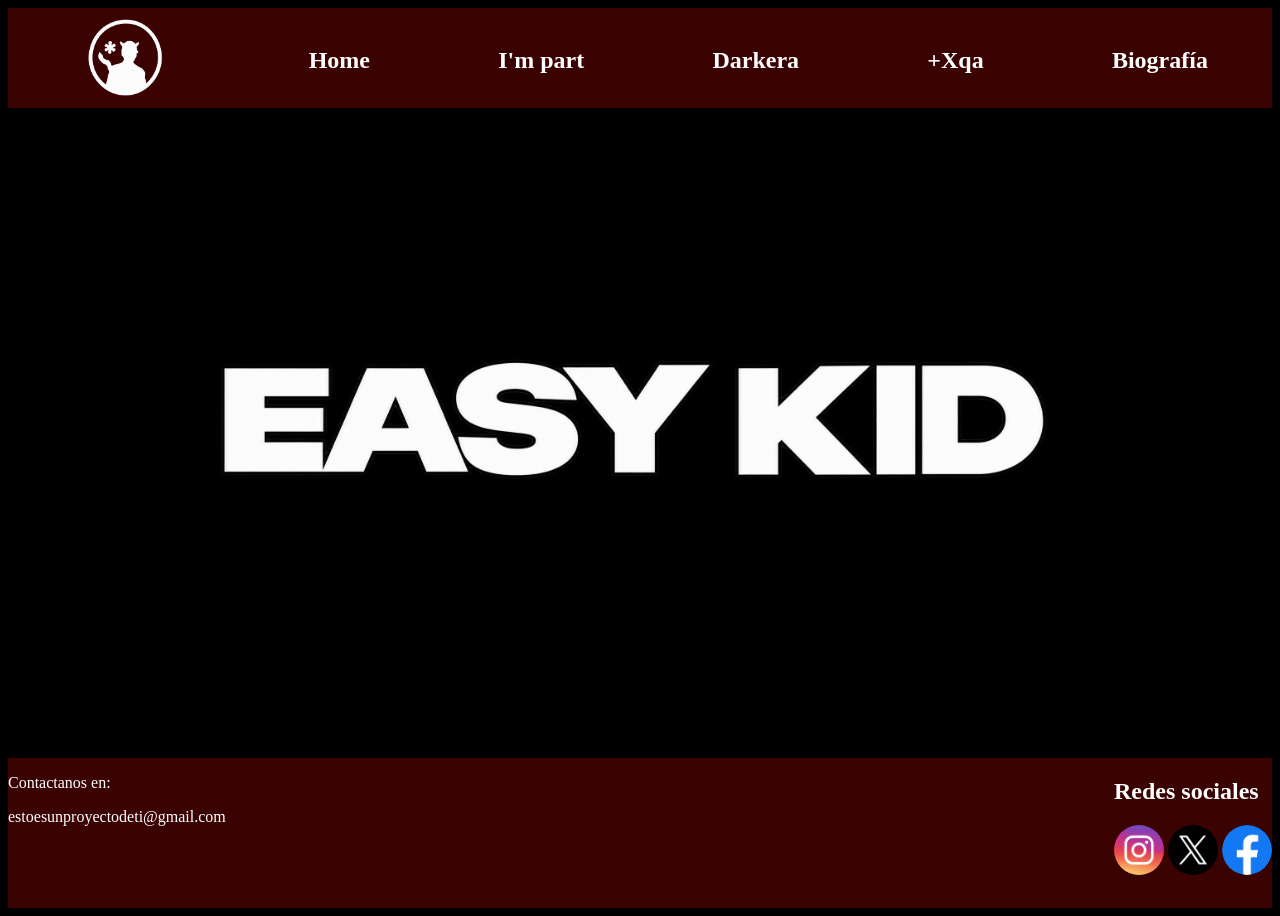
<file: index.html>
<!DOCTYPE html>
<html>

<head>
    <title>proyecto</title>
    <link rel="stylesheet" href="style.css">

</head>

<body class="bodyflex">
    <header>
        <nav class="flex-container">
            <diV> <img src="./img/ChatGPT Image 10 sept 2026, 08_08_33 a.m..png" class="logo"></div>
            <h2> <a href="./index.html"> Home</a>
            <h2><a href="./Impart.html"> I'm part</a>
            <h2> <a href="./darkera.html"> Darkera</a>
            <h2> <a href="./daldarkera.html">+Xqa</a>
                 <h2> <a href="./biografia.html"> Biografía</a>
        </nav>

       

    </header>
    <main>
   <img  src="./img/easy.png" alt="" id="logoinicio">
    </main>
    <footer>
        <DIV class="flex-container2">
           <div>
                <p> Contactanos en:</p>
                <p> estoesunproyectodeti@gmail.com </p>
           </div>
           <div>
                <h2>Redes sociales</h2>
                <img src="./img/insta.jfif" class="imagenesredes" >
                <img src="./img/x.png" class="imagenesredes">
                <img src="./img/Facebook.png" class="imagenesredes">    
           </div> 
            
        </DIV>
    </footer>
</body>

</html>
</file>
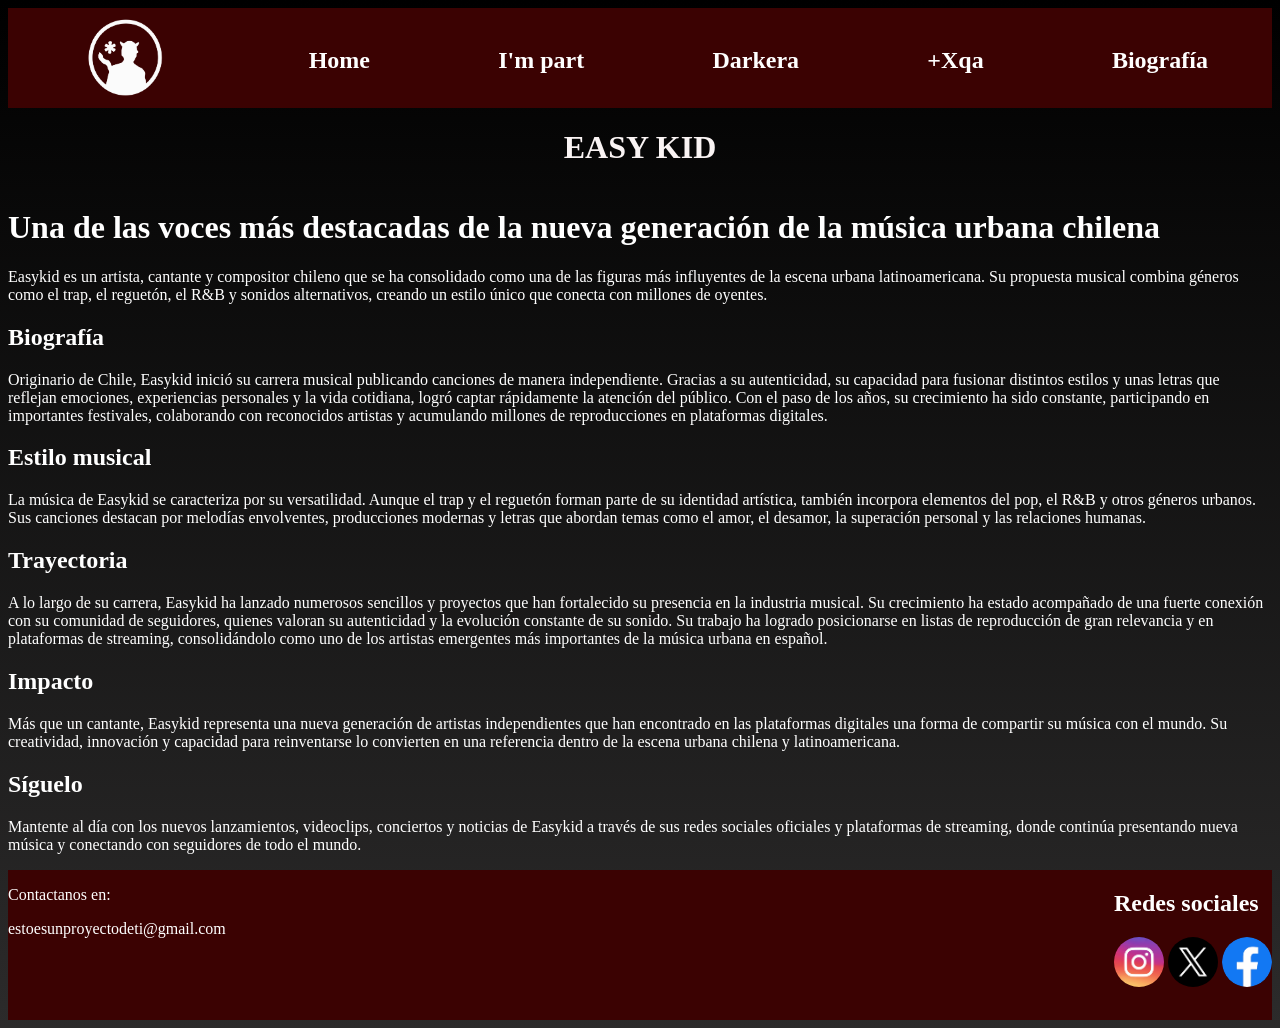
<file: biografia.html>
<!DOCTYPE html>
<html lang="en">
<head>
    <link rel="stylesheet" href="style.css">
    <title>Document</title>
</head>

<body class="bodyflexbiografia">
    <header>
        <nav class="flex-container">
            <diV> <img src="./img/ChatGPT Image 10 sept 2026, 08_08_33 a.m..png" class="logo"></div>
            <h2> <a href="./index.html"> Home</a>
            <h2><a href="./Impart.html"> I'm part</a>
            <h2> <a href="./darkera.html"> Darkera</a>
            <h2> <a href="./daldarkera.html">+Xqa</a>
                 <h2> <a href="./biografia.html"> Biografía</a>
        </nav>

        <h1 id="titulo"> EASY KID</h1>
<div id="degraduado">
    </header>
    <main>
        <h1>Una de las voces más destacadas de la nueva generación de la música urbana chilena</h1>
        <p> Easykid es un artista, cantante y compositor chileno que se ha consolidado como una de las figuras más
            influyentes de la escena urbana latinoamericana. Su propuesta musical combina géneros como el trap, el
            reguetón, el R&B y sonidos alternativos, creando un estilo único que conecta con millones de oyentes.</p>
        <h2>Biografía</h2>
        <p>Originario de Chile, Easykid inició su carrera musical publicando canciones de manera independiente. Gracias
            a su autenticidad, su capacidad para fusionar distintos estilos y unas letras que reflejan emociones,
            experiencias personales y la vida cotidiana, logró captar rápidamente la atención del público.
            Con el paso de los años, su crecimiento ha sido constante, participando en importantes festivales,
            colaborando con reconocidos artistas y acumulando millones de reproducciones en plataformas digitales.</p>
        <h2>Estilo musical</h2>
        <p>La música de Easykid se caracteriza por su versatilidad. Aunque el trap y el reguetón forman parte de su
            identidad artística, también incorpora elementos del pop, el R&B y otros géneros urbanos. Sus canciones
            destacan por melodías envolventes, producciones modernas y letras que abordan temas como el amor, el
            desamor, la superación personal y las relaciones humanas.</p>
        <h2>Trayectoria</h2>
        <p>A lo largo de su carrera, Easykid ha lanzado numerosos sencillos y proyectos que han fortalecido su presencia
            en la industria musical. Su crecimiento ha estado acompañado de una fuerte conexión con su comunidad de
            seguidores, quienes valoran su autenticidad y la evolución constante de su sonido.
            Su trabajo ha logrado posicionarse en listas de reproducción de gran relevancia y en plataformas de
            streaming, consolidándolo como uno de los artistas emergentes más importantes de la música urbana en
            español.</p>
        <h2>Impacto</h2>
        <P>Más que un cantante, Easykid representa una nueva generación de artistas independientes que han encontrado en
            las plataformas digitales una forma de compartir su música con el mundo. Su creatividad, innovación y
            capacidad para reinventarse lo convierten en una referencia dentro de la escena urbana chilena y
            latinoamericana.</P>
        <h2>Síguelo</H2>
        <P>Mantente al día con los nuevos lanzamientos, videoclips, conciertos y noticias de Easykid a través de sus
            redes sociales oficiales y plataformas de streaming, donde continúa presentando nueva música y conectando
            con seguidores de todo el mundo.</P>
    </main>
</div>
 <footer>
        <DIV class="flex-container2">
           <div>
                <p> Contactanos en:</p>
                <p> estoesunproyectodeti@gmail.com </p>
           </div>
           <div>
                <h2>Redes sociales</h2>
                <img src="./img/insta.jfif" class="imagenesredes" >
                <img src="./img/x.png" class="imagenesredes">
                <img src="./img/Facebook.png" class="imagenesredes">    
           </div> 
            
        </DIV>
    </footer>
</body>
</file>
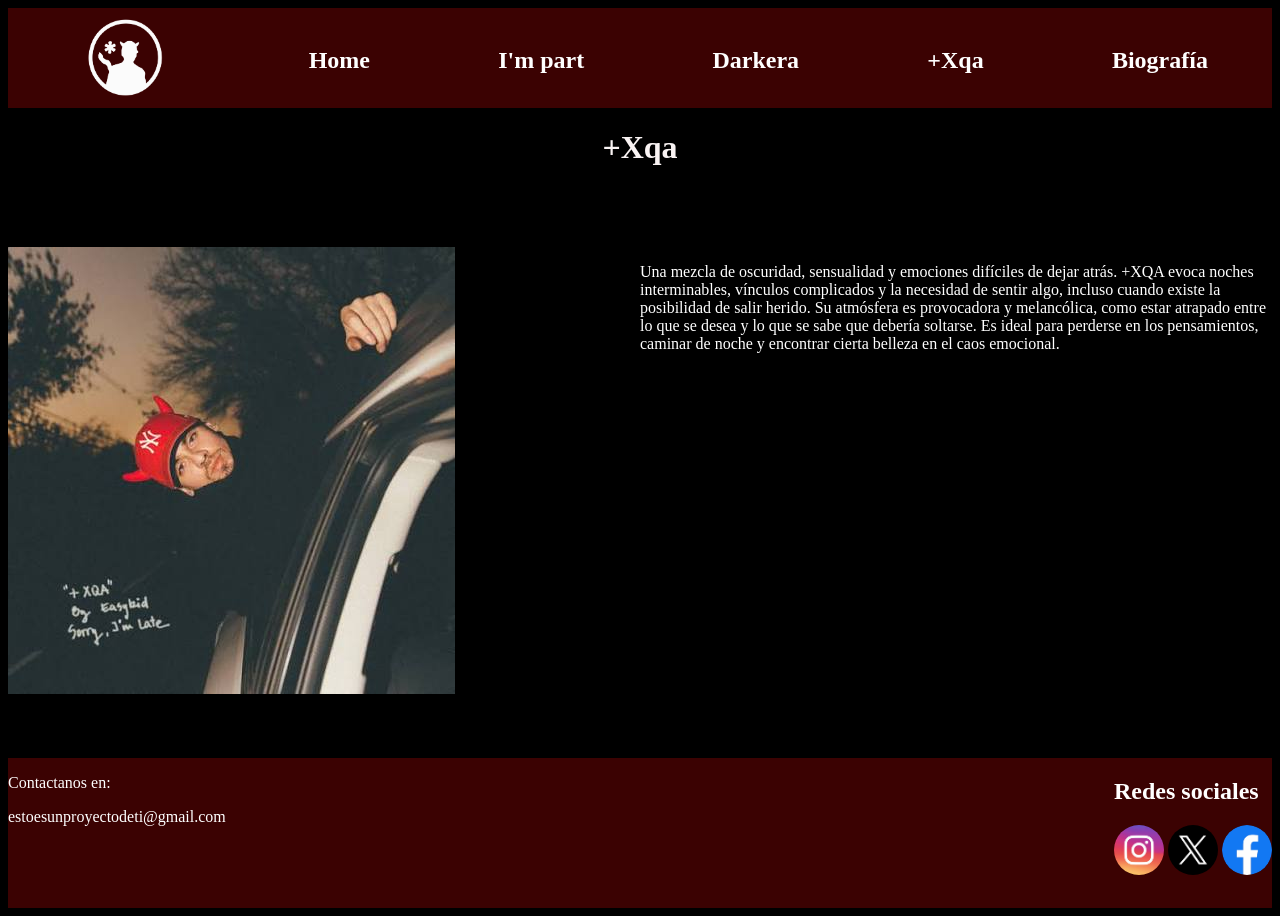
<file: daldarkera.html>
<!DOCTYPE html>
<html lang="en">
<head>
    <link rel="stylesheet" href="style.css">
    <title>Document</title>
</head>
<body class="bodyflex">
     <header>
        <nav class="flex-container">
            <diV> <img src="./img/ChatGPT Image 10 sept 2026, 08_08_33 a.m..png" class="logo"></div>
            <h2> <a href="./index.html"> Home</a>
            <h2><a href="./Impart.html"> I'm part</a>
            <h2> <a href="./darkera.html"> Darkera</a>
            <h2> <a href="./daldarkera.html">+Xqa</a>
                 <h2> <a href="./biografia.html"> Biografía</a>
        </nav>

       <h1 id="titulo"> +Xqa</h1>

    </header>
<main>
    <div class="flex-container3"> 
    <a href="https://open.spotify.com/intl-es/album/3HejJLtUAvnu1KVY5APP7P" target="_blank" rel="noopener noreferrer"><img src="./img/+xqa.jfif" alt=""></a>
    <p>Una mezcla de oscuridad, sensualidad y emociones difíciles de dejar atrás. +XQA evoca noches interminables, vínculos complicados y la necesidad de sentir algo, incluso cuando existe la posibilidad de salir herido. Su atmósfera es provocadora y melancólica, como estar atrapado entre lo que se desea y lo que se sabe que debería soltarse. Es ideal para perderse en los pensamientos, caminar de noche y encontrar cierta belleza en el caos emocional.</p>
</div>
</main>


<footer>
        <DIV class="flex-container2">
           <div>
                <p> Contactanos en:</p>
                <p> estoesunproyectodeti@gmail.com </p>
           </div>
           <div>
                <h2>Redes sociales</h2>
                <img src="./img/insta.jfif" class="imagenesredes" >
                <img src="./img/x.png" class="imagenesredes">
                <img src="./img/Facebook.png" class="imagenesredes">    
           </div> 
            
        </DIV>
    </footer>
</body>
</html>
</file>
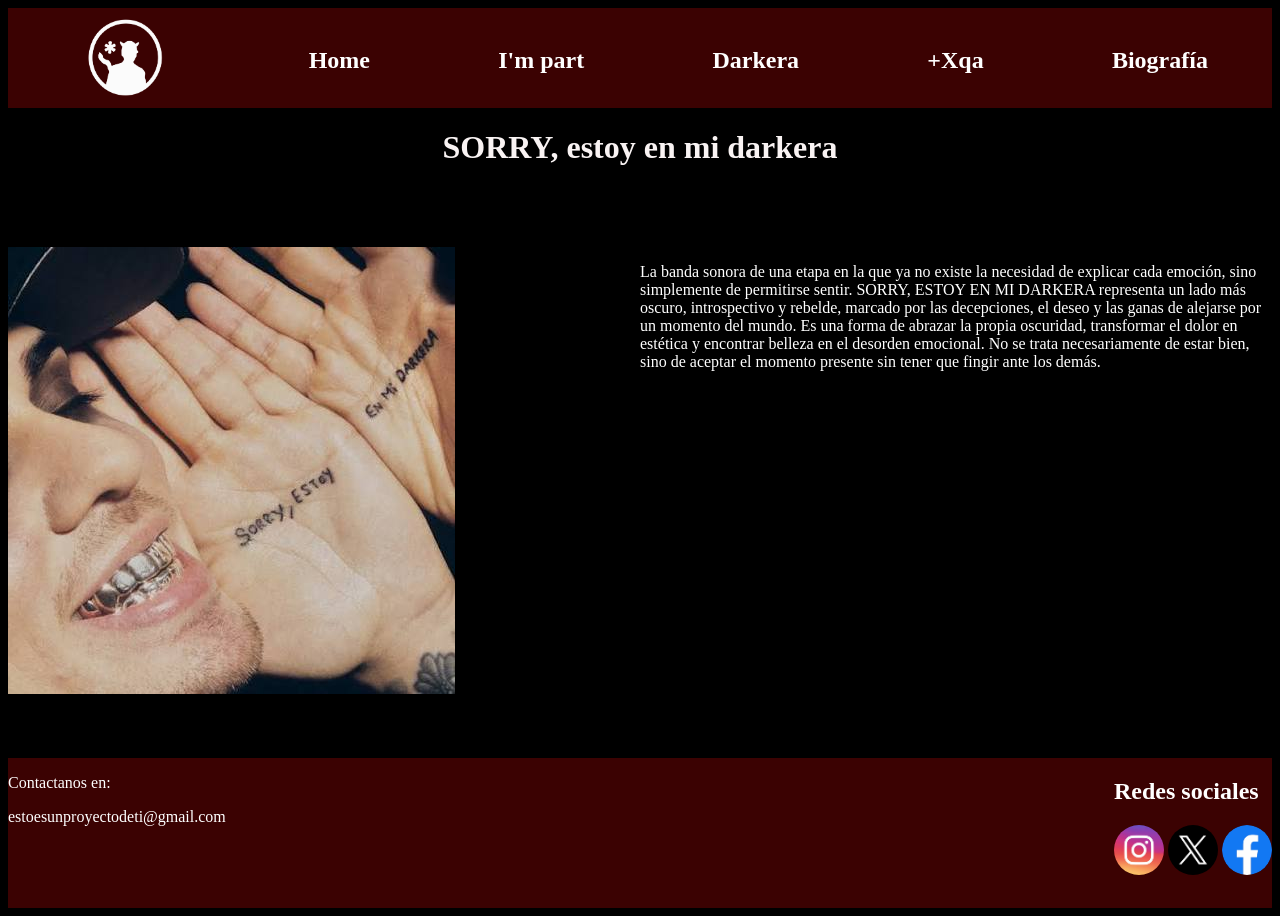
<file: darkera.html>
<!DOCTYPE html>
<html lang="en">
<head>
    <link rel="stylesheet" href="style.css">
    <title>Document</title>
</head>
<body class="bodyflex">
      <header>
        <nav class="flex-container">
            <diV> <img src="./img/ChatGPT Image 10 sept 2026, 08_08_33 a.m..png" class="logo"></div>
            <h2> <a href="./index.html"> Home</a>
            <h2><a href="./Impart.html"> I'm part</a>
            <h2> <a href="./darkera.html"> Darkera</a>
            <h2> <a href="./daldarkera.html">+Xqa</a>
                 <h2> <a href="./biografia.html"> Biografía</a>
        </nav>
        <h1 id="titulo"> SORRY, estoy en mi darkera</h1>

    </header>
<main>
<div class="flex-container3">
    <a href="https://open.spotify.com/intl-es/album/6NK4S0ZPUudBrWThVBz8c3" target="_blank" rel="noopener noreferrer"><img src="./img/darkera2.jfif" alt=""></a>
<p class="texto">La banda sonora de una etapa en la que ya no existe la necesidad de explicar cada emoción, sino simplemente de permitirse sentir. SORRY, ESTOY EN MI DARKERA representa un lado más oscuro, introspectivo y rebelde, marcado por las decepciones, el deseo y las ganas de alejarse por un momento del mundo. Es una forma de abrazar la propia oscuridad, transformar el dolor en estética y encontrar belleza en el desorden emocional. No se trata necesariamente de estar bien, sino de aceptar el momento presente sin tener que fingir ante los demás.</p>
</div>


</main>
<footer>
        <DIV class="flex-container2">
           <div>
                <p> Contactanos en:</p>
                <p> estoesunproyectodeti@gmail.com </p>
           </div>
           <div>
                <h2>Redes sociales</h2>
                <img src="./img/insta.jfif" class="imagenesredes" >
                <img src="./img/x.png" class="imagenesredes">
                <img src="./img/Facebook.png" class="imagenesredes">    
           </div> 
            
        </DIV>
    </footer>
</body>
</html>
</file>
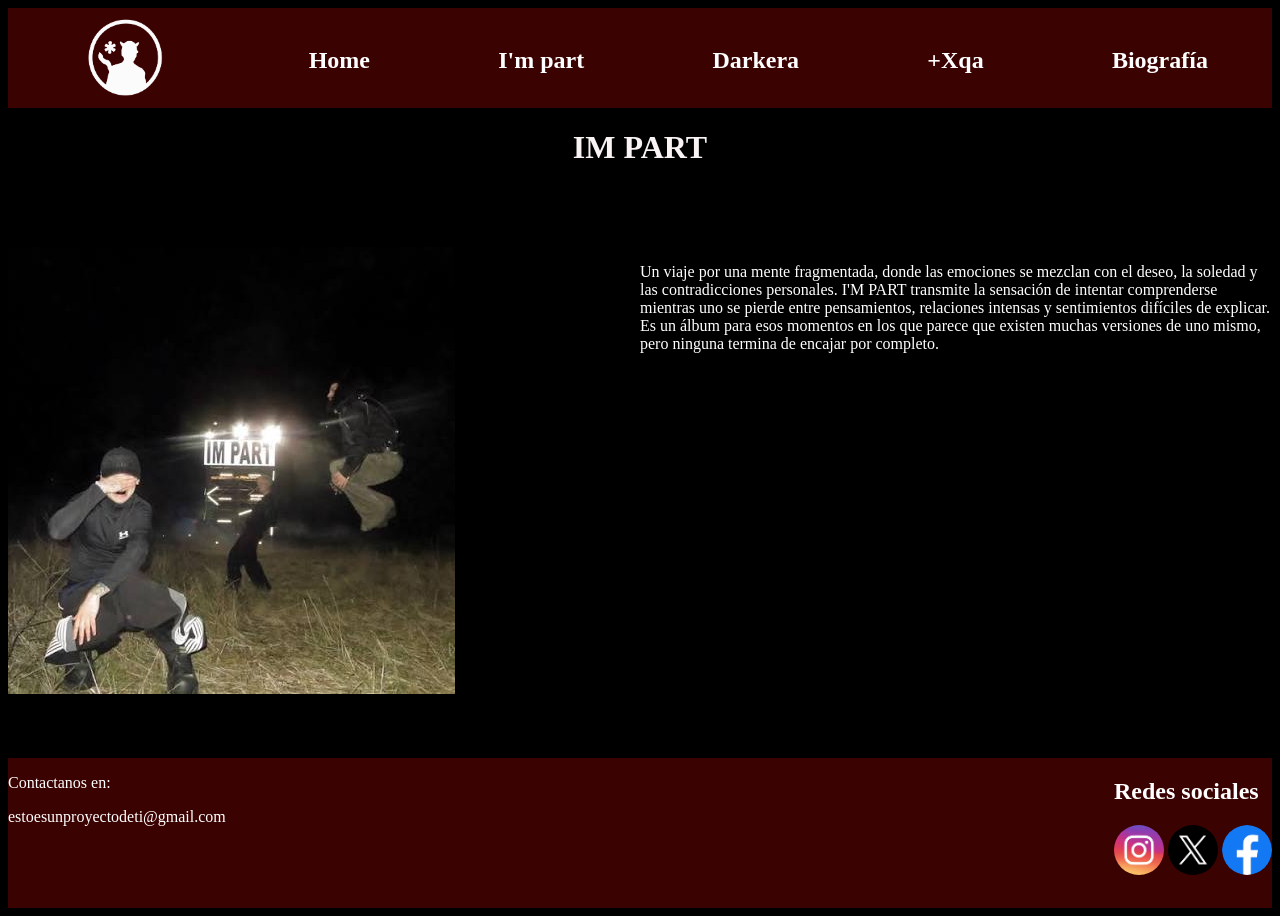
<file: Impart.html>
<!DOCTYPE html>
<html lang="en">
<head>
<title>Document</title>
    <link rel="stylesheet" href="style.css">
</head>
<body class="bodyflex">
      <header>
       
        <nav class="flex-container">
            <diV> <img src="./img/ChatGPT Image 10 sept 2026, 08_08_33 a.m..png" class="logo"></div>
            <h2> <a href="./index.html"> Home</a>
            <h2><a href="./Impart.html"> I'm part</a>
            <h2> <a href="./darkera.html"> Darkera</a>
            <h2> <a href="./daldarkera.html">+Xqa</a>
                 <h2> <a href="./biografia.html"> Biografía</a>
        </nav>

        <h1 id="titulo"> IM PART</h1>

    </header>
 <main>
     <div class="flex-container3">
            <a href="https://open.spotify.com/intl-es/album/2FaWRcWNTc2EhVJniu4t69" target="_blank" rel="noopener noreferrer"> <img src="./img/images.jfif"alt="album"> </a>
        <p> Un viaje por una mente fragmentada, donde las emociones se mezclan con el deseo, la soledad y las contradicciones personales. I'M PART transmite la sensación de intentar comprenderse mientras uno se pierde entre pensamientos, relaciones intensas y sentimientos difíciles de explicar. Es un álbum para esos momentos en los que parece que existen muchas versiones de uno mismo, pero ninguna termina de encajar por completo.</p>
     </div>









 </main>
 <footer>
        <DIV class="flex-container2">
           <div>
                <p> Contactanos en:</p>
                <p> estoesunproyectodeti@gmail.com </p>
           </div>
           <div>
                <h2>Redes sociales</h2>
                <img src="./img/insta.jfif" class="imagenesredes" >
                <img src="./img/x.png" class="imagenesredes">
                <img src="./img/Facebook.png" class="imagenesredes">    
           </div> 
            
        </DIV>
    </footer>




</body>

</html>
</file>
<file: style.css>
body{
    display: flex;
    flex-direction: column;
    justify-content: space-between;
    min-height: 100vh;
    background-color: rgb(0, 0, 0);
    color: white;
}
a{
text-decoration: none;
color: white ;
width: fit-content;
}
#titulo {text-align: center;
color: #f9f3f3;
}
.flex-container{
    display: flex ;
    flex-direction: row;
    flex-wrap: wrap;
    justify-content: space-around ;
    align-items: center;
    height: 100px;
    background-color: rgb(59, 2, 2);
    margin: 0
}
.flex-container2{
    display:flex ;
    flex-direction:row;
    flex-wrap: wrap;
    justify-content: space-between;
    
    height: 150px; ;
    background-color:  rgb(59, 2, 2);

}

.titulo{
    background-color: rgb(0, 0, 0)
    color(white)


}
.logo{
height: 100px;
width: auto;
}
#logoinicio{
   height: 300px; 
   width: auto;
   padding-left: 14%;
}
.imagenesredes {
    height: 50px;
    width: auto;
    border-radius: 50%;

}

.bodyflex{
display: flex;
flex-direction: column;
justify-content: space-between;
min-height: 100vh;
}
.bodyflexbiografia{
display: flex;
flex-direction: column;
justify-content: space-between;
min-height: 100vh;
 background: linear-gradient(to bottom, #000000, #2c2b2b);
}
.flex-container3{
    display: grid;
    grid-template-columns: repeat(2, 1fr);
}
</file>
